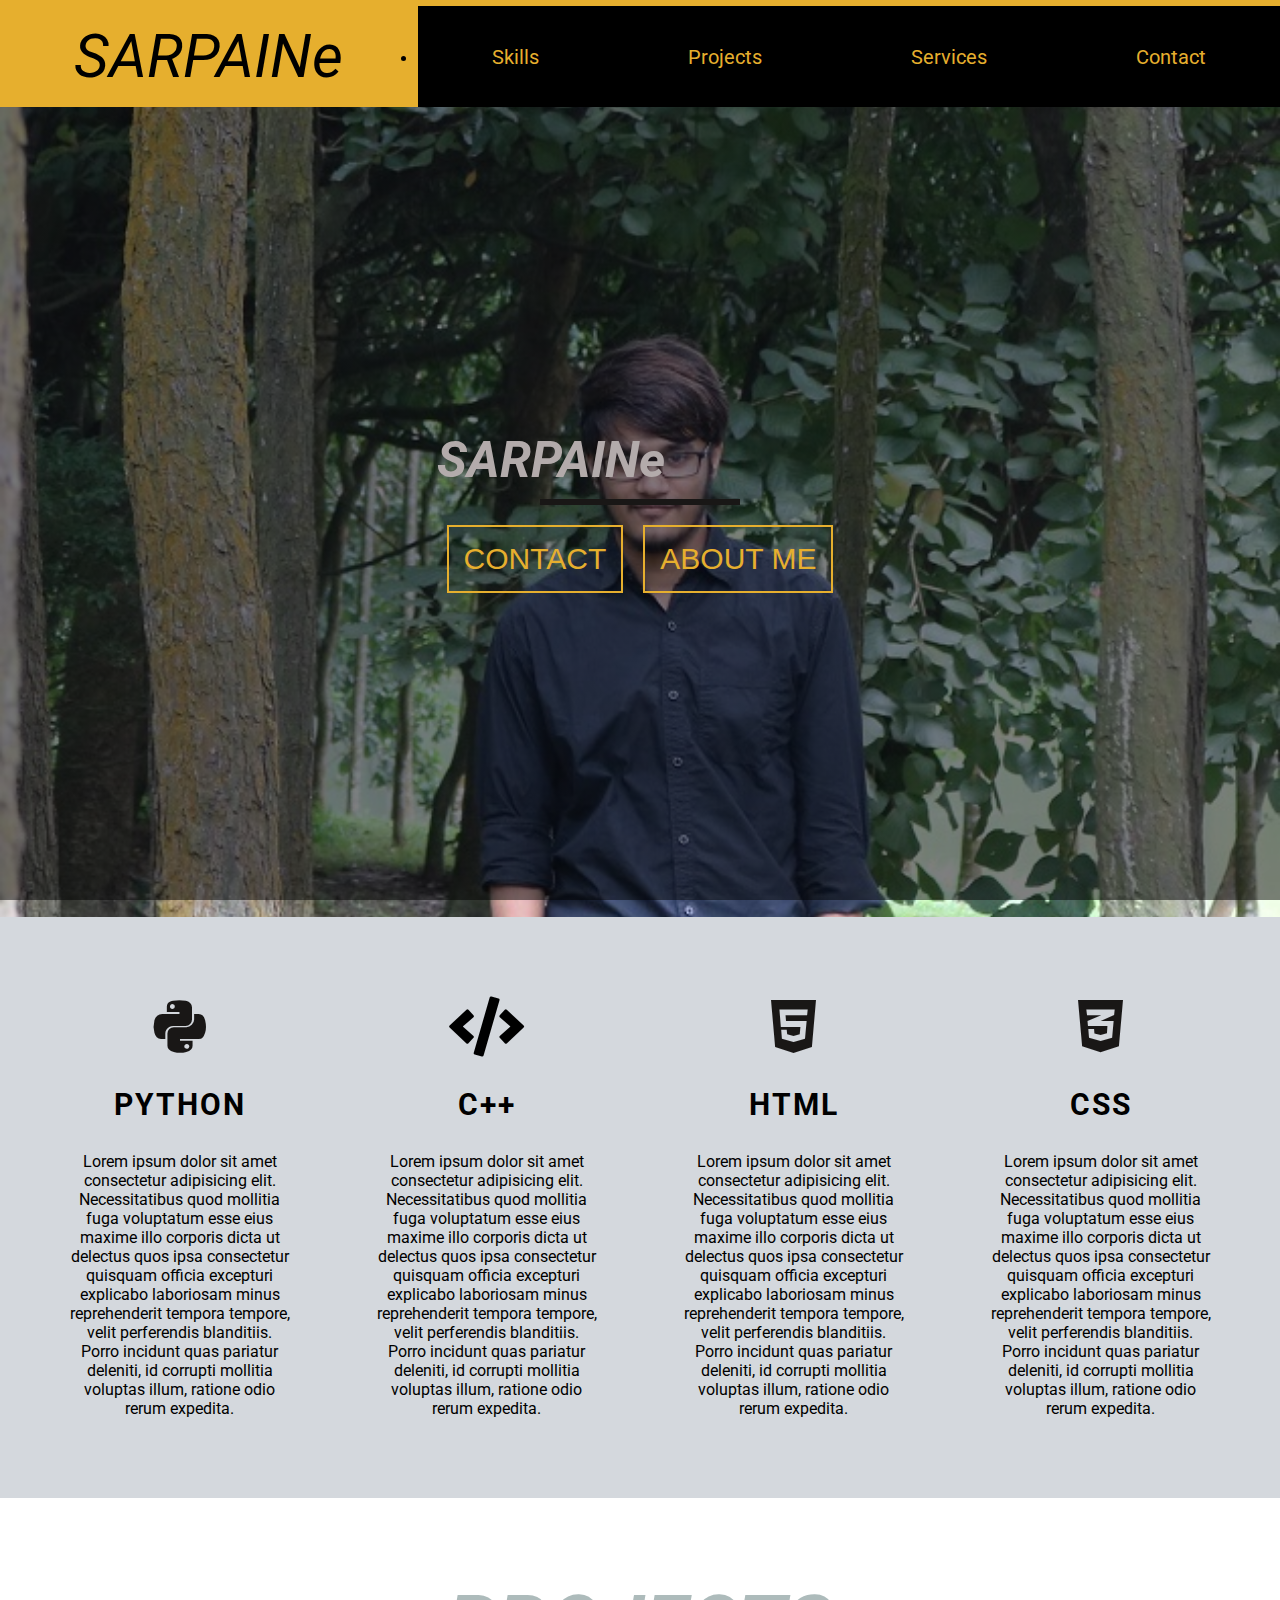
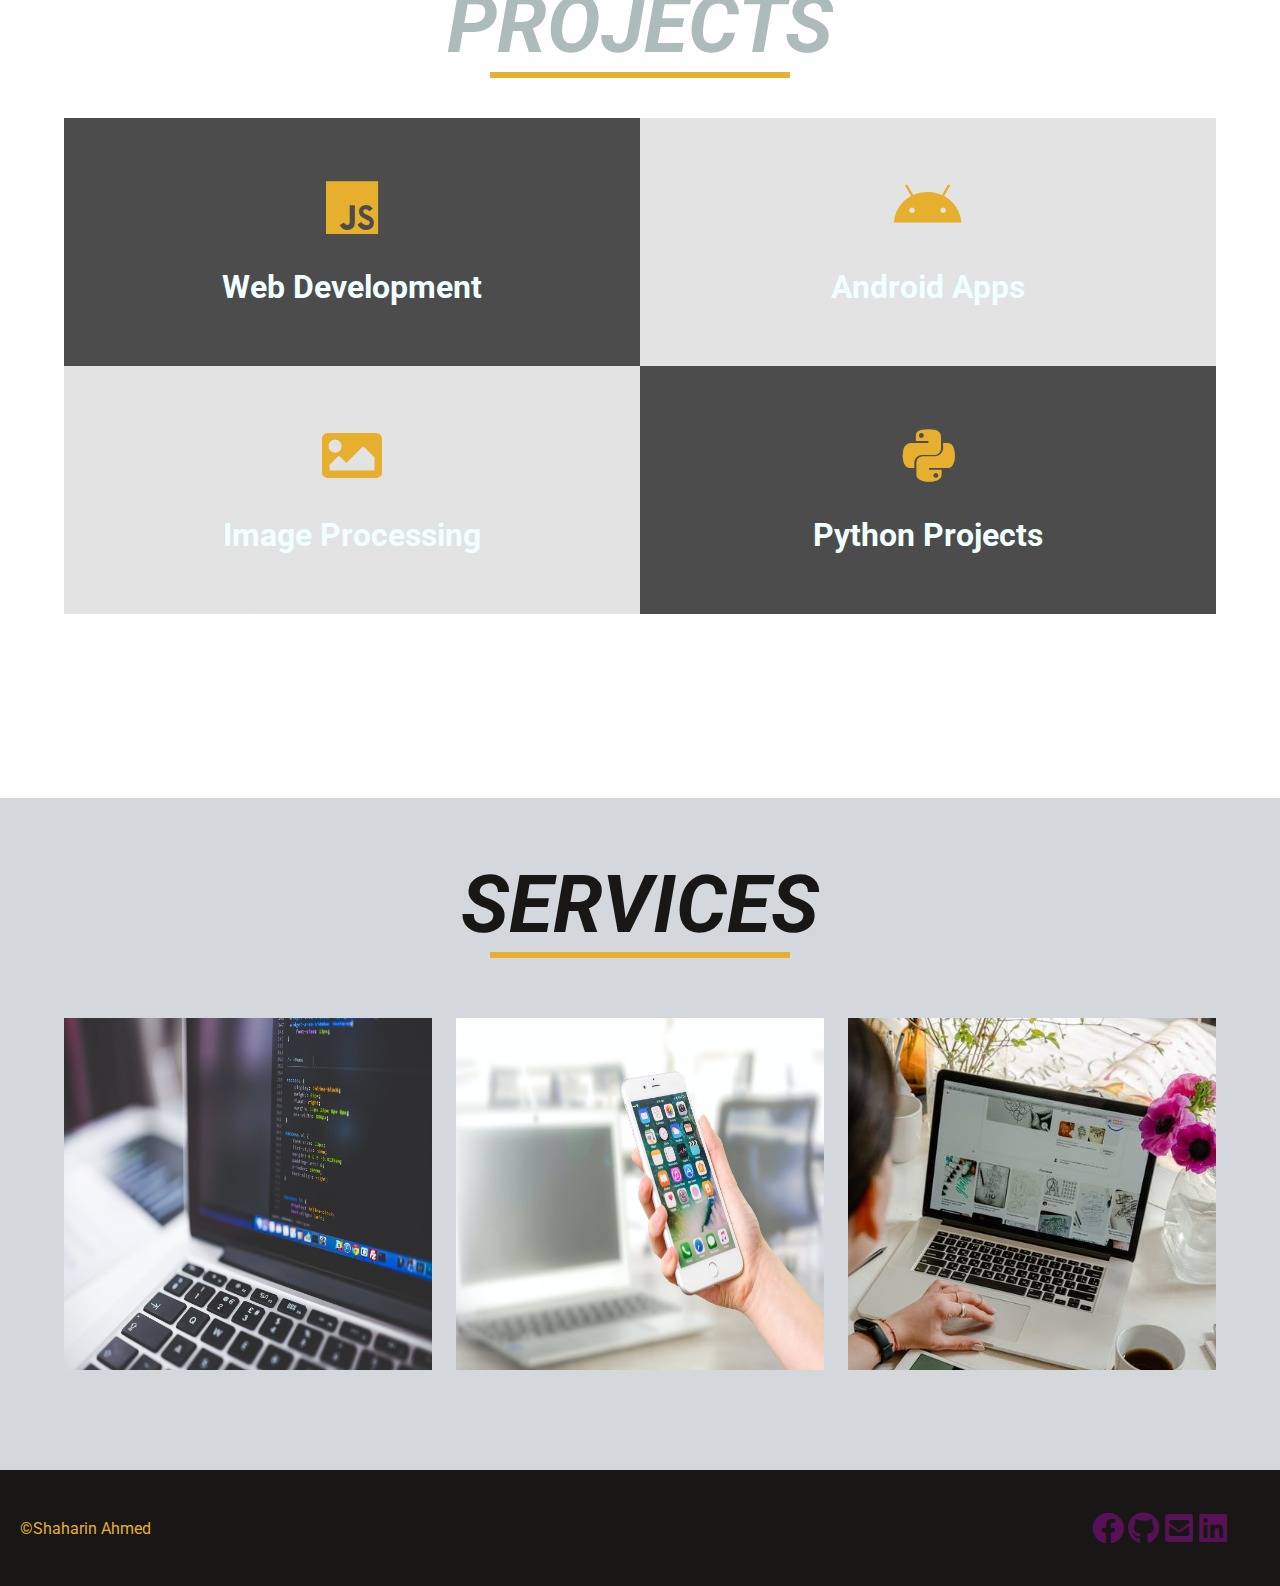
<file: index.html>
<!DOCTYPE html>
<html lang="en">
  <head>
    <meta charset="UTF-8" />
    <meta name="viewport" content="width=device-width, initial-scale=1.0" />
    <title>SARPAINe</title>
    <link rel="stylesheet" href="css/main.css" />
    <!-- google fonts -->
    <link href="https://fonts.googleapis.com/css2?family=Roboto&display=swap" rel="stylesheet">
    <!-- font awesome -->
    <link rel="stylesheet" href="fonts/css/all.css" />
    <!-- <i class="fab fa-python"></i> -->
    <!-- <i class="fab fa-js"></i> -->
    <!-- <i class="fab fa-android"></i> -->
    <!-- <i class="fas fa-image"></i> -->
    <!-- <i class="fab fa-facebook"></i> -->
    <!-- <i class="fab fa-github"></i> -->
    <!-- <i class="fab fa-linkedin"></i> -->
    <!-- <i class="fas fa-envelope-square"></i> -->
    <!-- main css -->
  </head>
  <body>
    <!-- navbar -->
    <nav>
      <ul>
        <li>
          <a href="#" class="logo">SARPAINe <i class="fa fa-arrow-down"></i></a>
        </li>
        <li>
          <a href="#skills">Skills</a>
        </li>
        <li>
          <a href="#projects">Projects</a>
        </li>
        <li>
          <a href="#services">Services</a>
        </li>
        <li>
          <a href="#contact">Contact</a>
        </li>
      </ul>
    </nav>
    <!-- banner -->
    <header id="banner">
      <div class="banner-title">
        <h1 class="banner-text">SARPAINe</h1>
        <div class="banner-underline"></div>
        <div class="banner-btn">
          <button type="button"onclick="window.location.href = '#contact';">Contact</button>
          <button type="button" onclick="window.location.href = 'html/about.html';">About Me</button>
        </div>
      </div>
    </header>
    <!-- skills -->
    <a href="#skills"></a>
    <section id="skills">
      <div class="skills-container">
        <article class="skills-item">
          <i class="fab fa-python"></i>
          <h1>Python</h1>
          <p>
            Lorem ipsum dolor sit amet consectetur adipisicing elit.
            Necessitatibus quod mollitia fuga voluptatum esse eius maxime illo
            corporis dicta ut delectus quos ipsa consectetur quisquam officia
            excepturi explicabo laboriosam minus reprehenderit tempora tempore,
            velit perferendis blanditiis. Porro incidunt quas pariatur deleniti,
            id corrupti mollitia voluptas illum, ratione odio rerum expedita.
          </p>
        </article>
        <article class="skills-item">
          <i class="fa fa-code"></i>
          <h1>C++</h1>
          <p>
            Lorem ipsum dolor sit amet consectetur adipisicing elit.
            Necessitatibus quod mollitia fuga voluptatum esse eius maxime illo
            corporis dicta ut delectus quos ipsa consectetur quisquam officia
            excepturi explicabo laboriosam minus reprehenderit tempora tempore,
            velit perferendis blanditiis. Porro incidunt quas pariatur deleniti,
            id corrupti mollitia voluptas illum, ratione odio rerum expedita.
          </p>
        </article>
        <article class="skills-item">
          <i class="fab fa-html5"></i></i>
          <h1>Html</h1>
          <p>
            Lorem ipsum dolor sit amet consectetur adipisicing elit.
            Necessitatibus quod mollitia fuga voluptatum esse eius maxime illo
            corporis dicta ut delectus quos ipsa consectetur quisquam officia
            excepturi explicabo laboriosam minus reprehenderit tempora tempore,
            velit perferendis blanditiis. Porro incidunt quas pariatur deleniti,
            id corrupti mollitia voluptas illum, ratione odio rerum expedita.
          </p>
        </article>
        <article class="skills-item">
          <i class="fab fa-css3-alt"></i></i>
          <h1>CSS</h1>
          <p>
            Lorem ipsum dolor sit amet consectetur adipisicing elit.
            Necessitatibus quod mollitia fuga voluptatum esse eius maxime illo
            corporis dicta ut delectus quos ipsa consectetur quisquam officia
            excepturi explicabo laboriosam minus reprehenderit tempora tempore,
            velit perferendis blanditiis. Porro incidunt quas pariatur deleniti,
            id corrupti mollitia voluptas illum, ratione odio rerum expedita.
          </p>
        </article>
      </div>
    </section>
    <!-- projects -->
    <a href="#projects"></a>
    <section id="projects">
      <div class="title">
        <div class="title-text">
          <h1>Projects</h1>
        </div>
        <div class="title-underline">    </div>
      </div>

      <!-- projects container -->
      <div class="projects-container">

        <article class="project-item web">
          <div class="front-text">
            <i class="fab fa-js"></i>
            <h1>Web Development</h1>
          </div>
          <div class="back-text">
            <h1>Web Development</h1>
            <p>Lorem ipsum dolor sit amet consectetur adipisicing elit. Sed iste id excepturi facilis voluptatem ad!</p>
            <button type="button">Read More</button>
          </div>
        </article>

        
        <article class="project-item android">
          <div class="front-text">
            <i class="fab fa-android"></i>
            <h1>Android Apps</h1>
          </div>
          <div class="back-text">
            <h1>Android Apps</h1>
            <p>Lorem ipsum dolor sit amet consectetur adipisicing elit. Sed iste id excepturi facilis voluptatem ad!</p>
            <button type="button">Read More</button>
          </div>
        </article>
        
        <article class="project-item python">
          <div class="front-text">
            <i class="fab fa-python"></i>
            <h1>Python Projects</h1>
          </div>
          <div class="back-text">
            <h1>Python Projects</h1>
            <p>Lorem ipsum dolor sit amet consectetur adipisicing elit. Sed iste id excepturi facilis voluptatem ad!</p>
            <button type="button">Read More</button>
          </div>
        </article>

        <article class="project-item image">
          <div class="front-text">
            <i class="fas fa-image"></i>
            <h1>Image Processing</h1>
          </div>
          <div class="back-text">
            <h1>Image Processing</h1>
            <p>Lorem ipsum dolor sit amet consectetur adipisicing elit. Sed iste id excepturi facilis voluptatem ad!</p>
            <button type="button" onclick="window.location.href = 'fuck.html';" target="_blank" >Read More</button>
          </div>
        </article>


      </div>
    </section>

    <!-- services -->
    <a href="#services"></a>
    <section id="services">
      <div class="title">
        <div class="title-text">
          <h1>Services</h1>
        </div>
        <div class="title-underline"> </div>
      </div>

      <!-- end of service title -->
      <div class="services-container">
        <article class="services-item">
          <img src="image/web.jpeg" alt="web dev">
          <div class="img-text">
            <h1>Web Development</h1>
            <h6>Html,Css,Javascrit</h6>
          </div>

        </article>
        <!-- end of item -->
        <article class="services-item">
          <img src="image/android.jpeg" alt="app dev">
          <div class="img-text">
            <h1>App Development</h1>
            <h6>Android,Java,Firebase</h6>
          </div>
        
        </article>
        <!-- end of item -->
        <article class="services-item">
          <img src="image/image.jpeg" alt="image processing">
          <div class="img-text">
            <h1>Image Processing</h1>
            <h6>Python,Opencv</h6>
          </div>
        
        </article>
        <!-- end of item -->
      </div>
    </section>

    <!-- contact -->
    <a href="#contact" ></a>
    <section id="contact">
      <div class="footer">
        <div class="copyright">
          <p>&copy;Shaharin Ahmed</p>
        </div>
        <div class="info">
          <div class="info-fb"><a href="https://web.facebook.com/refat.gohant?ref=bookmarks" target="_blank"><i class="fab fa-facebook"></i></a></div>
          <div class="info-git"><a href="https://github.com/SARPAINe" target="_blank"><i class="fab 
          fa-github"></i></a></div>
          <div class="info-mail"><a href="mailto:ahmedshaharin7589@gmail.com" target="_blank"><i class="fas fa-envelope-square"></i></a></div>
          <div class="info-link"><a href="https://www.linkedin.com/in/shaharin-ahmed-6b99031a5/" target="_blank"><i class="fab fa-linkedin"></i></a></div>

        </div>
      </div>
    </section>
  </body>
</html>
</file>
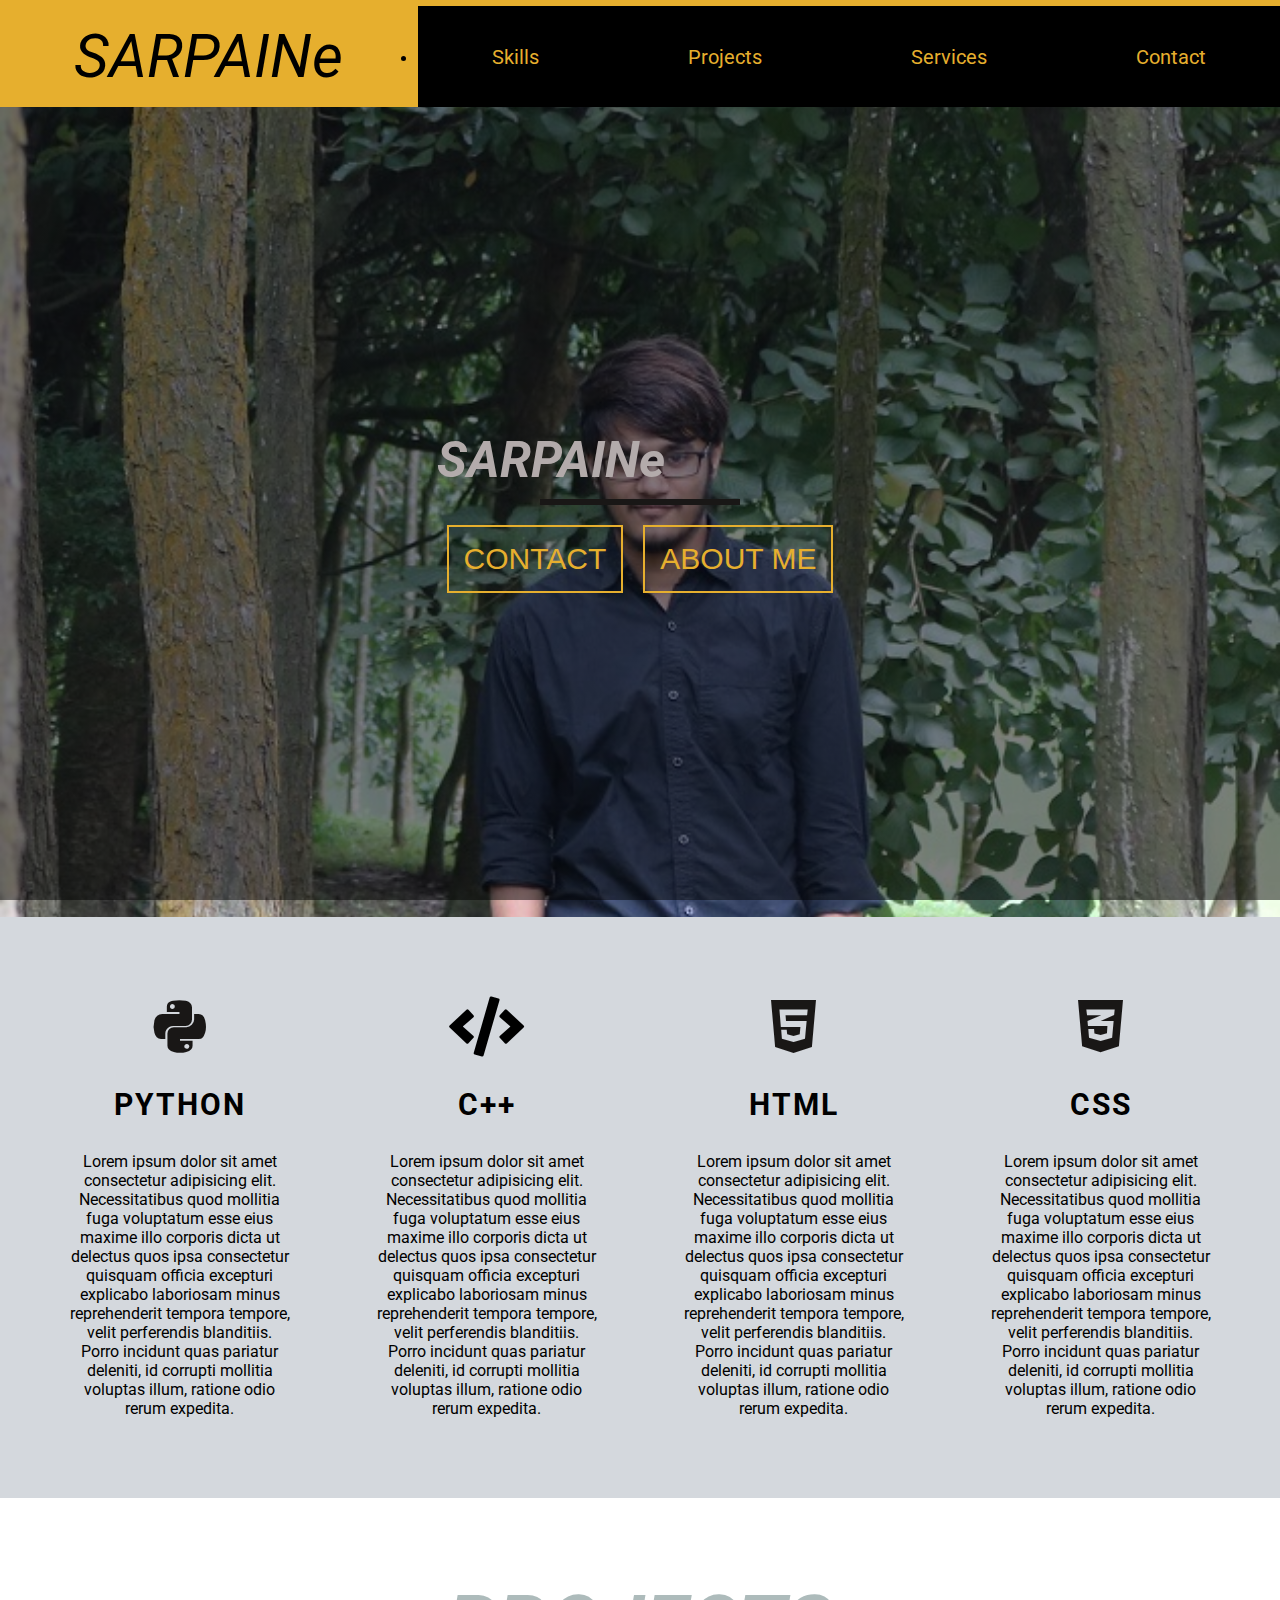
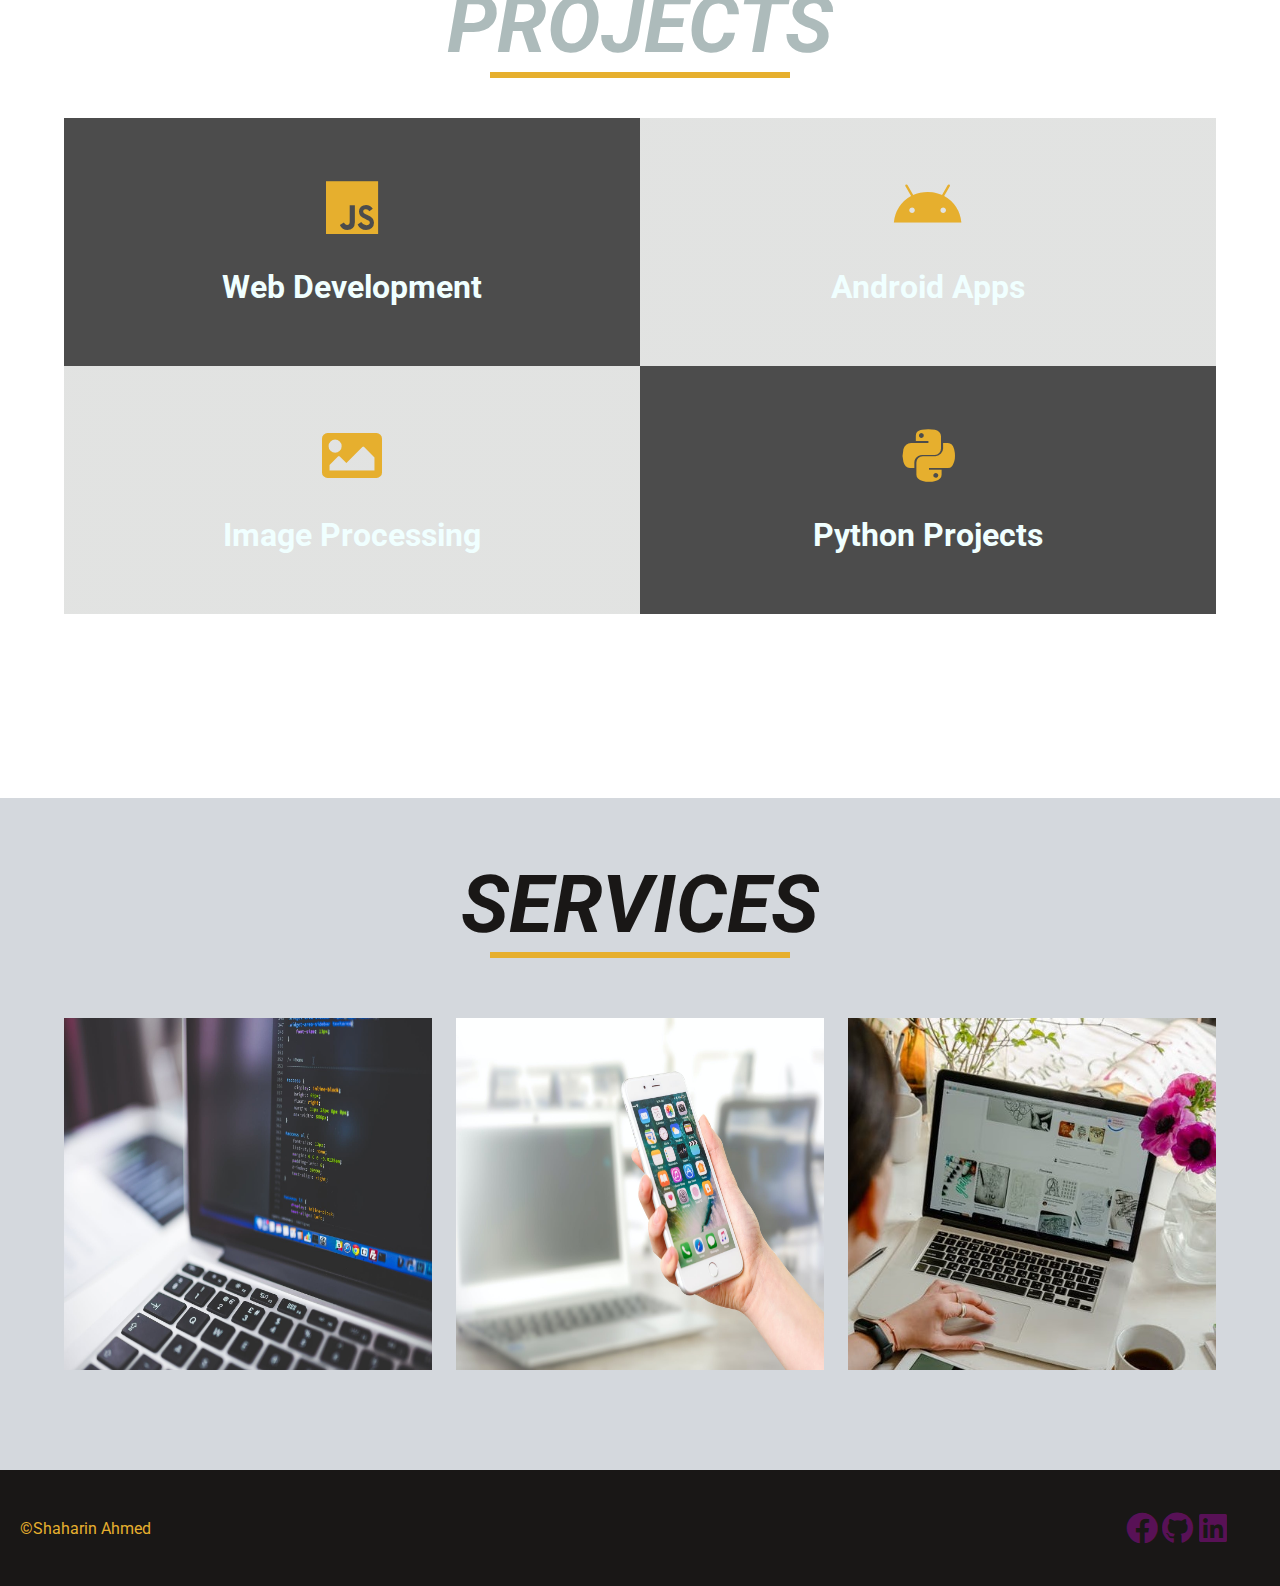
<file: html/index.html>
<!DOCTYPE html>
<html lang="en">
  <head>
    <meta charset="UTF-8" />
    <meta name="viewport" content="width=device-width, initial-scale=1.0" />
    <title>SARPAINe</title>
    <link rel="stylesheet" href="/css/main.css" />
    <!-- google fonts -->
    <link href="https://fonts.googleapis.com/css2?family=Roboto&display=swap" rel="stylesheet">
    <!-- font awesome -->
    <link rel="stylesheet" href="/fonts/css/all.css" />
    <!-- <i class="fab fa-python"></i> -->
    <!-- <i class="fab fa-js"></i> -->
    <!-- <i class="fab fa-android"></i> -->
    <!-- <i class="fas fa-image"></i> -->
    <!-- <i class="fab fa-facebook"></i> -->
    <!-- <i class="fab fa-github"></i> -->
    <!-- <i class="fab fa-linkedin"></i> -->
    <!-- main css -->
    <link rel="stylesheet" href="/css/main.css" />
  </head>
  <body>
    <!-- navbar -->
    <nav>
      <ul>
        <li>
          <a href="#" class="logo">SARPAINe <i class="fa fa-arrow-down"></i></a>
        </li>
        <li>
          <a href="#skills">Skills</a>
        </li>
        <li>
          <a href="#projects">Projects</a>
        </li>
        <li>
          <a href="#services">Services</a>
        </li>
        <li>
          <a href="#contact">Contact</a>
        </li>
      </ul>
    </nav>
    <!-- banner -->
    <header id="banner">
      <div class="banner-title">
        <h1 class="banner-text">SARPAINe</h1>
        <div class="banner-underline"></div>
        <div class="banner-btn">
          <button type="button"onclick="window.location.href = '#contact';">Contact</button>
          <button type="button" onclick="window.location.href = 'about.html';">About Me</button>
        </div>
      </div>
    </header>
    <!-- skills -->
    <a href="#skills"></a>
    <section id="skills">
      <div class="skills-container">
        <article class="skills-item">
          <i class="fab fa-python"></i>
          <h1>Python</h1>
          <p>
            Lorem ipsum dolor sit amet consectetur adipisicing elit.
            Necessitatibus quod mollitia fuga voluptatum esse eius maxime illo
            corporis dicta ut delectus quos ipsa consectetur quisquam officia
            excepturi explicabo laboriosam minus reprehenderit tempora tempore,
            velit perferendis blanditiis. Porro incidunt quas pariatur deleniti,
            id corrupti mollitia voluptas illum, ratione odio rerum expedita.
          </p>
        </article>
        <article class="skills-item">
          <i class="fa fa-code"></i>
          <h1>C++</h1>
          <p>
            Lorem ipsum dolor sit amet consectetur adipisicing elit.
            Necessitatibus quod mollitia fuga voluptatum esse eius maxime illo
            corporis dicta ut delectus quos ipsa consectetur quisquam officia
            excepturi explicabo laboriosam minus reprehenderit tempora tempore,
            velit perferendis blanditiis. Porro incidunt quas pariatur deleniti,
            id corrupti mollitia voluptas illum, ratione odio rerum expedita.
          </p>
        </article>
        <article class="skills-item">
          <i class="fab fa-html5"></i></i>
          <h1>Html</h1>
          <p>
            Lorem ipsum dolor sit amet consectetur adipisicing elit.
            Necessitatibus quod mollitia fuga voluptatum esse eius maxime illo
            corporis dicta ut delectus quos ipsa consectetur quisquam officia
            excepturi explicabo laboriosam minus reprehenderit tempora tempore,
            velit perferendis blanditiis. Porro incidunt quas pariatur deleniti,
            id corrupti mollitia voluptas illum, ratione odio rerum expedita.
          </p>
        </article>
        <article class="skills-item">
          <i class="fab fa-css3-alt"></i></i>
          <h1>CSS</h1>
          <p>
            Lorem ipsum dolor sit amet consectetur adipisicing elit.
            Necessitatibus quod mollitia fuga voluptatum esse eius maxime illo
            corporis dicta ut delectus quos ipsa consectetur quisquam officia
            excepturi explicabo laboriosam minus reprehenderit tempora tempore,
            velit perferendis blanditiis. Porro incidunt quas pariatur deleniti,
            id corrupti mollitia voluptas illum, ratione odio rerum expedita.
          </p>
        </article>
      </div>
    </section>
    <!-- projects -->
    <a href="#projects"></a>
    <section id="projects">
      <div class="title">
        <div class="title-text">
          <h1>Projects</h1>
        </div>
        <div class="title-underline">    </div>
      </div>

      <!-- projects container -->
      <div class="projects-container">

        <article class="project-item web">
          <div class="front-text">
            <i class="fab fa-js"></i>
            <h1>Web Development</h1>
          </div>
          <div class="back-text">
            <h1>Web Development</h1>
            <p>Lorem ipsum dolor sit amet consectetur adipisicing elit. Sed iste id excepturi facilis voluptatem ad!</p>
            <button type="button">Read More</button>
          </div>
        </article>

        
        <article class="project-item android">
          <div class="front-text">
            <i class="fab fa-android"></i>
            <h1>Android Apps</h1>
          </div>
          <div class="back-text">
            <h1>Android Apps</h1>
            <p>Lorem ipsum dolor sit amet consectetur adipisicing elit. Sed iste id excepturi facilis voluptatem ad!</p>
            <button type="button">Read More</button>
          </div>
        </article>
        
        <article class="project-item python">
          <div class="front-text">
            <i class="fab fa-python"></i>
            <h1>Python Projects</h1>
          </div>
          <div class="back-text">
            <h1>Python Projects</h1>
            <p>Lorem ipsum dolor sit amet consectetur adipisicing elit. Sed iste id excepturi facilis voluptatem ad!</p>
            <button type="button">Read More</button>
          </div>
        </article>

        <article class="project-item image">
          <div class="front-text">
            <i class="fas fa-image"></i>
            <h1>Image Processing</h1>
          </div>
          <div class="back-text">
            <h1>Image Processing</h1>
            <p>Lorem ipsum dolor sit amet consectetur adipisicing elit. Sed iste id excepturi facilis voluptatem ad!</p>
            <button type="button" onclick="window.location.href = 'fuck.html';" target="_blank" >Read More</button>
          </div>
        </article>


      </div>
    </section>

    <!-- services -->
    <a href="#services"></a>
    <section id="services">
      <div class="title">
        <div class="title-text">
          <h1>Services</h1>
        </div>
        <div class="title-underline"> </div>
      </div>

      <!-- end of service title -->
      <div class="services-container">
        <article class="services-item">
          <img src="/image/web.jpeg" alt="web dev">
          <div class="img-text">
            <h1>Web Development</h1>
            <h6>Html,Css,Javascrit</h6>
          </div>

        </article>
        <!-- end of item -->
        <article class="services-item">
          <img src="/image/android.jpeg" alt="app dev">
          <div class="img-text">
            <h1>App Development</h1>
            <h6>Android,Java,Firebase</h6>
          </div>
        
        </article>
        <!-- end of item -->
        <article class="services-item">
          <img src="/image/image.jpeg" alt="image processing">
          <div class="img-text">
            <h1>Image Processing</h1>
            <h6>Python,Opencv</h6>
          </div>
        
        </article>
        <!-- end of item -->
      </div>
    </section>

    <!-- contact -->
    <a href="#contact" ></a>
    <section id="contact">
      <div class="footer">
        <div class="copyright">
          <p>&copy;Shaharin Ahmed</p>
        </div>
        <div class="info">
          <div class="info-fb"><a href="https://web.facebook.com/refat.gohant?ref=bookmarks" target="_blank"><i class="fab fa-facebook"></i></a></div>
          <div class="info-git"><a href="https://github.com/SARPAINe" target="_blank"><i class="fab 
          fa-github"></i></a></div>
          <div class="info-link"><a href="https://www.linkedin.com/in/shaharin-ahmed-6b99031a5/" target="_blank"><i class="fab fa-linkedin"></i></a></div>

        </div>
      </div>
    </section>
  </body>
</html>
</file>
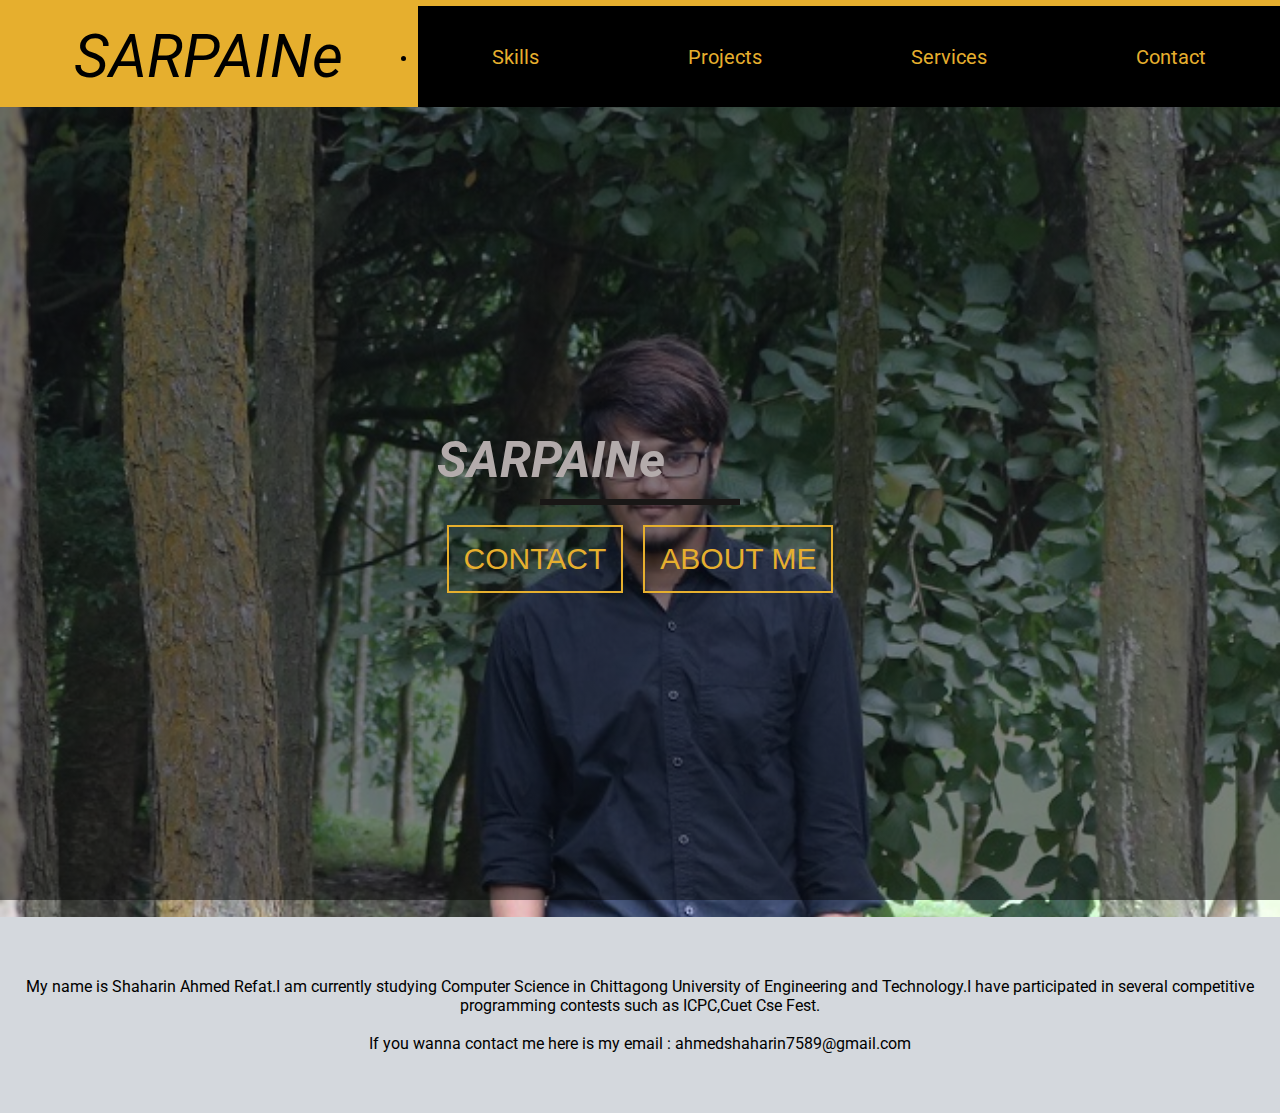
<file: html/about.html>
<!DOCTYPE html>
<html lang="en">
  <head>
    <meta charset="UTF-8" />
    <meta name="viewport" content="width=device-width, initial-scale=1.0" />
    <title>SARPAINe</title>
    <link rel="stylesheet" href="../css/main.css" />
    <!-- google fonts -->
    <link
      href="https://fonts.googleapis.com/css2?family=Roboto&display=swap"
      rel="stylesheet"
    />
    <!-- font awesome -->
    <link rel="stylesheet" href="/fonts/css/all.css" />
    <!-- <i class="fab fa-python"></i> -->
    <!-- <i class="fab fa-js"></i> -->
    <!-- <i class="fab fa-android"></i> -->
    <!-- <i class="fas fa-image"></i> -->
    <!-- <i class="fab fa-facebook"></i> -->
    <!-- <i class="fab fa-github"></i> -->
    <!-- <i class="fab fa-linkedin"></i> -->
    <!-- main css -->
  </head>

  <body>
    <!-- navbar -->
    <nav>
      <ul>
        <li>
          <a href="../index.html" class="logo"
            >SARPAINe <i class="fa fa-arrow-down"></i
          ></a>
        </li>
        <li>
          <a href="../index.html#skills">Skills</a>
        </li>
        <li>
          <a href="../index.html#projects">Projects</a>
        </li>
        <li>
          <a href="../index.html#services">Services</a>
        </li>
        <li>
          <a href="../index.html#contact">Contact</a>
        </li>
      </ul>
    </nav>
    <!-- banner -->
    <header id="banner">
      <div class="banner-title">
        <h1 class="banner-text">SARPAINe</h1>
        <div class="banner-underline"></div>
        <div class="banner-btn">
          <button type="button" onclick="window.location.href = '#contact';">
            Contact
          </button>
          <button
            type="button"
            onclick="window.location.href = 'html/about.html';"
          >
            About Me
          </button>
        </div>
      </div>
    </header>
    <!-- about me -->
    <section id="about-me">
      <p>
        My name is Shaharin Ahmed Refat.I am currently studying Computer Science
        in Chittagong University of Engineering and Technology.I have
        participated in several competitive programming contests such as
        ICPC,Cuet Cse Fest.
      </p>
      <br />
      <p>
        If you wanna contact me here is my email : ahmedshaharin7589@gmail.com
      </p>
    </section>
    <!-- end of about me -->
  </body>
</html>
</file>
<file: css/main.css>
* {
  box-sizing: border-box;
  margin: 0;
  padding: 0;
}
body {
  font-family: "Roboto", sans-serif;
}
nav ul {
  border-top: 6px solid #e6af2e;
  background: black;
}
nav ul li a {
  text-align: center;
  font-size: 20px;
  text-decoration: none;
  display: block;
  padding: 15px 25px;
  color: #e6af2e;
}
nav ul li a:hover {
  color: rgb(179, 171, 171);
}
.logo {
  display: flex;
  justify-content: space-between;
  font-size: 40px;
  background: #e6af2e;
  color: black;
  font-style: italic;
}

@media screen and (min-width: 576px) {
  nav ul {
    display: flex;
    flex-wrap: wrap;
    align-items: center;
    justify-content: space-between;
  }
  nav ul li {
    flex: 1 0 auto;
  }
  .logo {
    display: block;
    text-align: center;
    font-size: 60px;
  }
  .logo .fa {
    display: none;
  }
}
/* banner */
#banner {
  min-height: 90vh;
  /* background: url(/image/banner.jpg); */
  background: linear-gradient(rgba(0, 0, 0, 0.5), rgba(0, 0, 0, 0.5)),
    url(../image/banner.jpg);
  background-attachment: fixed;
  background-position: center;
  background-size: cover;
  background-repeat: no-repeat;
  display: flex;
  align-items: center;
  justify-content: center;
}
.banner-text {
  font-size: 50px;
  color: rgb(179, 171, 171);
  font-style: italic;
}
.banner-underline {
  width: 200px;
  border: 3px solid #191716;
  margin: 10px auto 20px auto;
}
.banner-btn {
  display: flex;
  justify-content: space-between;
}
.banner-btn button {
  font-size: 30px;
  padding: 15px;
  text-transform: uppercase;
  background: transparent;
  color: #e6af2e;
  margin: 0px 10px;
  border: 2px solid #e6af2e;
}
.banner-btn button:hover {
  background: #e6af2e;
  color: rgb(230, 221, 221);
}
#skills {
  padding: 60px 0px;
  background-color: rgba(176, 184, 192, 0.544);
}
.skills-container {
  max-width: 95vw;
  margin: 0 auto;
}
.skills-item {
  text-align: center;
  margin: 20px 0;
}
.skills-item .fa {
  font-size: 60px;
}
.skills-item .fab {
  font-size: 60px;
  color: #191716;
}
.skills-item h1 {
  font-size: 30px;
  letter-spacing: 2px;
  margin: 30px 0;
  text-transform: uppercase;
}
.skills-item p {
  width: 75%;
  margin: 0 auto;
}

@media screen and (min-width: 576px) {
  .skills-container {
    display: grid;
    grid-template-columns: 1fr 1fr;
    grid-column-gap: 1em;
  }
}
@media screen and (min-width: 992px) {
  .skills-container {
    display: grid;
    grid-template-columns: repeat(4, 1fr);
    grid-column-gap: 0.75em;
  }
}
.title {
  margin: 40px 0;
}
.title-text {
  text-align: center;
  font-size: 40px;
  font-style: italic;
  text-transform: uppercase;
  color: rgb(173, 187, 187);
}
.title-underline {
  width: 300px;
  border: 3px solid #e6af2e;
  margin: auto;
}
#projects {
  min-height: 100vh;
  background: linear-gradient(rgba(0, 0, 0, 0.5), rgba(0, 0, 0, 0.5)),
    url(../image/projects.jpg);
  background-attachment: fixed;
  background-position: center;
  background-size: cover;
  background-repeat: no-repeat;
  padding: 40px 0 80px 0;
}
.projects-container {
  max-width: 90vw;
  margin: 0 auto;
  color: azure;
  background: transparent;
}
.project-item {
  overflow: hidden;
  position: relative;
  padding: 60px;
}

.project-item .fab {
  font-size: 60px;
  margin-bottom: 30px;
  color: #e6af2e;
}
.project-item .fas {
  font-size: 60px;
  margin-bottom: 30px;
  color: #e6af2e;
}
.web {
  background: linear-gradient(rgba(0, 0, 0, 0.7), rgba(0, 0, 0, 0.7));
}
.android {
  background: linear-gradient(
    rgba(206, 208, 206, 0.6),
    rgba(206, 208, 206, 0.6)
  );
}
.python {
  background: linear-gradient(rgba(0, 0, 0, 0.7), rgba(0, 0, 0, 0.7));
}
.image {
  background: linear-gradient(
    rgba(206, 208, 206, 0.6),
    rgba(206, 208, 206, 0.6)
  );
}

.front-text {
  text-align: center;
  transition: transform 2s;
}
.back-text {
  position: absolute;
  bottom: -15em;
  width: 75%;
  margin: 0 auto;
  height: 100%;
  transition: bottom 2s;
  padding: 30px 0;
}
.back-text h1 {
  margin-bottom: 20px;
}
.back-text button {
  margin-top: 20px;
  padding: 10px 20px;
  background: transparent;
  border: 2px solid #e6af2e;
  font-size: 20px;
  color: #e6af2e;
}
.back-text button:hover {
  background-color: #e6af2e;
  color: rgba(19, 18, 18, 0.639);
}
.android button {
  background: #e6af2e;
  color: black;
  border: 2px solid #191716;
}
.image button {
  background: #e6af2e;
  color: black;
  border: 2px solid #191716;
}
.android button:hover {
  background: #191716;
  background-color: #191716;
  color: #e6af2e;
}
.image button:hover {
  background: #191716;
  background-color: #191716;
  color: #e6af2e;
}

.project-item:hover .front-text {
  transform: translateY(-200px);
}
.project-item:hover .back-text {
  bottom: 0;
}

@media screen and (min-width: 776px) {
  .projects-container {
    display: grid;
    grid-template-columns: 1fr 1fr;
  }
  .projects-container .project-item:nth-of-type(1) {
    order: 1;
  }
  .projects-container .project-item:nth-of-type(2) {
    order: 2;
  }
  .projects-container .project-item:nth-of-type(3) {
    order: 4;
  }
  .projects-container .project-item:nth-of-type(4) {
    order: 3;
  }
}

/* services */
#services .title-text {
  color: #191716;
}
#services {
  padding: 20px 0 80px 0;
  background-color: rgba(176, 184, 192, 0.544);
}

.services-container {
  max-width: 90vw;
  margin: 0 auto;
}
.services-item {
  position: relative;
  background: linear-gradient(rgba(0, 0, 0, 0.8), rgba(0, 0, 0, 0.8));
  color: rgb(173, 187, 187);
  overflow: hidden;
  margin: 20px 0;
}
#services img {
  width: 100%;
  min-height: 100%;
  display: block;
  transition: transform 4s;
}
.img-text {
  position: absolute;
  top: 50%;
  left: 50%;
  transform: translate(-50%, -50%);
  text-align: center;
  opacity: 0;
  transition: opacity 4s;
}
.img-text h1 {
  font-size: 30px;
  margin-bottom: 10px;
}
.img-text h6 {
  font-size: 15px;
}
.services-item:hover img {
  opacity: 0.2;
  transform: scale(1.3);
}
.services-item:hover .img-text {
  opacity: 1;
}
@media screen and (min-width: 576px) {
  .services-container {
    display: grid;
    grid-template-columns: repeat(2, 1fr);
    grid-column-gap: 1em;
  }
}
@media screen and (min-width: 992px) {
  .services-container {
    display: grid;
    grid-template-columns: repeat(3, 1fr);
    grid-column-gap: 1.5em;
  }
}

#contact {
  padding: 20px 20px 20px 20px;
  background: #191716;
  color: #e6af2e;
}
.footer {
  display: flex;
  justify-content: space-between;
  align-items: center;
}

.info {
  display: flex;
  justify-content: space-between;
  padding: 20px;
  margin: 0 10px;
  flex-wrap: wrap;
}
.info-fb .fa-facebook {
  /* display: flex; */
  color: rgba(121, 15, 121, 0.66);
  transform: scale(2);
  transition: transform 1s, color 1s, opacity 1s;
  margin: 10px;
}
.info-git .fa-github {
  /* display: flex; */
  color: rgba(121, 15, 121, 0.66);
  transform: scale(2);
  margin: 10px;
  transition: transform 1s, color 1s, opacity 1s;
}
.info-mail .fa-envelope-square {
  /* display: flex; */
  color: rgba(121, 15, 121, 0.66);
  transform: scale(2);
  margin: 10px;
  transition: transform 1s, color 1s, opacity 1s;
}

.info-link .fa-linkedin {
  /* display: flex; */
  color: rgba(121, 15, 121, 0.66);
  transform: scale(2);
  margin: 10px;
  transition: transform 1s, color 1s, opacity 1s;
}
.info-fb .fa-facebook:hover {
  /* display: flex; */
  transform: scale(3.5);
  color: blue;
  opacity: 0.3;
}
.info-git .fa-github:hover {
  /* display: flex; */
  transform: scale(3.5);
  color: black;
  opacity: 0.3;
}
.info-mail .fa-envelope-square:hover {
  /* display: flex; */
  transform: scale(3.5);
  color: rgb(172, 157, 157);
  opacity: 0.3;
}
.info-link .fa-linkedin:hover {
  /* display: flex; */
  transform: scale(3.5);
  color: #0e76a8;
  opacity: 0.3;
}
@media screen and (max-width: 576px) {
  .info {
    display: flex;
    justify-content: space-between;
    padding: 10px;
    margin: 0 5px;
  }
}
#about-me {
  padding: 60px 20px;
  background-color: rgba(176, 184, 192, 0.544);
  text-align: center;
}
</file>
